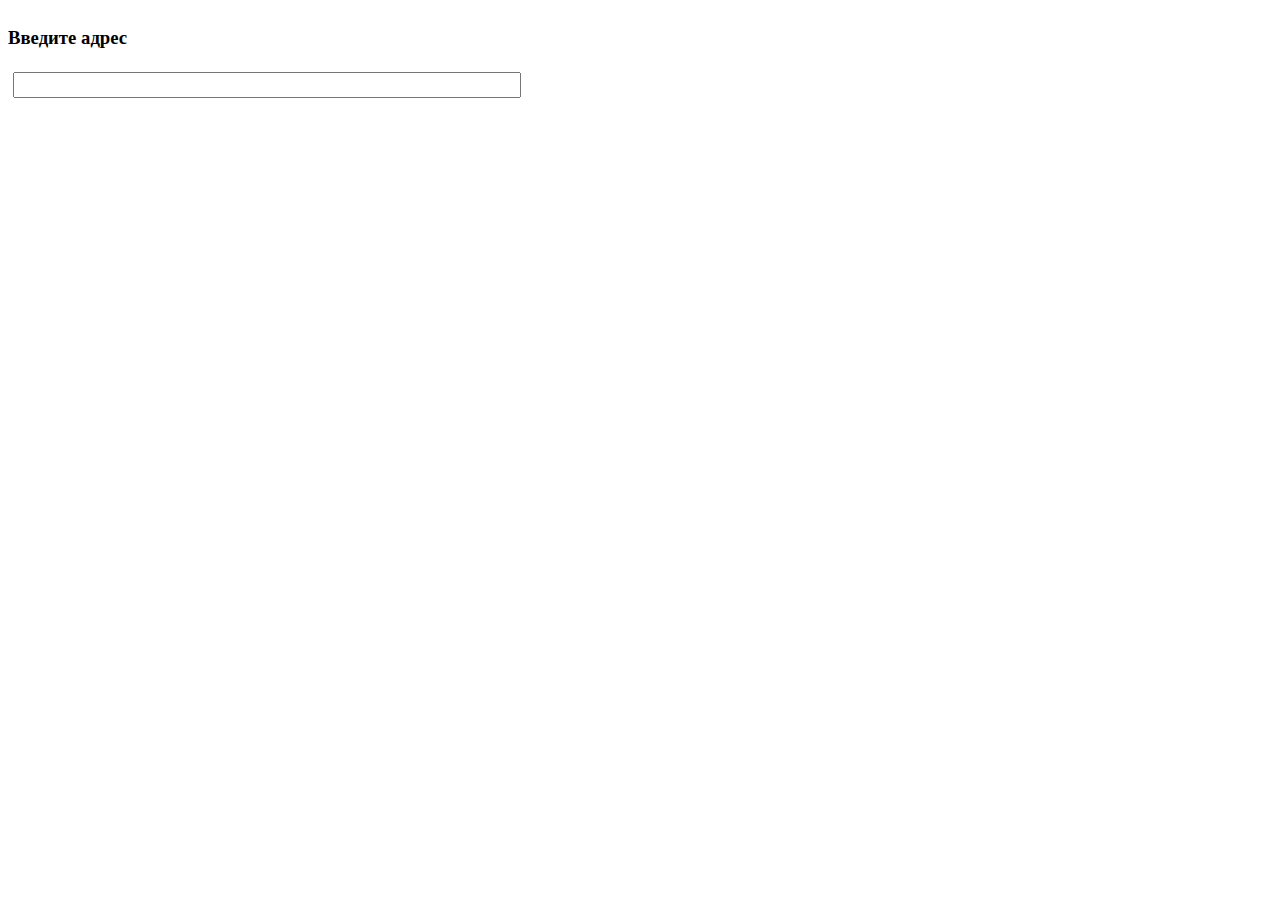
<file: Task_17/index.html>
<!DOCTYPE html>
<html lang="en">
<head>
    <meta charset="UTF-8">
    <meta name="viewport" content="width=device-width, initial-scale=1.0">
    <title>Document</title>
    <link rel="stylesheet" href="style.css">
</head>
<body>
    <h3>Введите адрес</h3>
    <input type="text" id="searchInput">
    <div id="inputHints"></div>
    <script src="Task_17.js" type="text/javascript"></script>
</body>
</html>
</file>
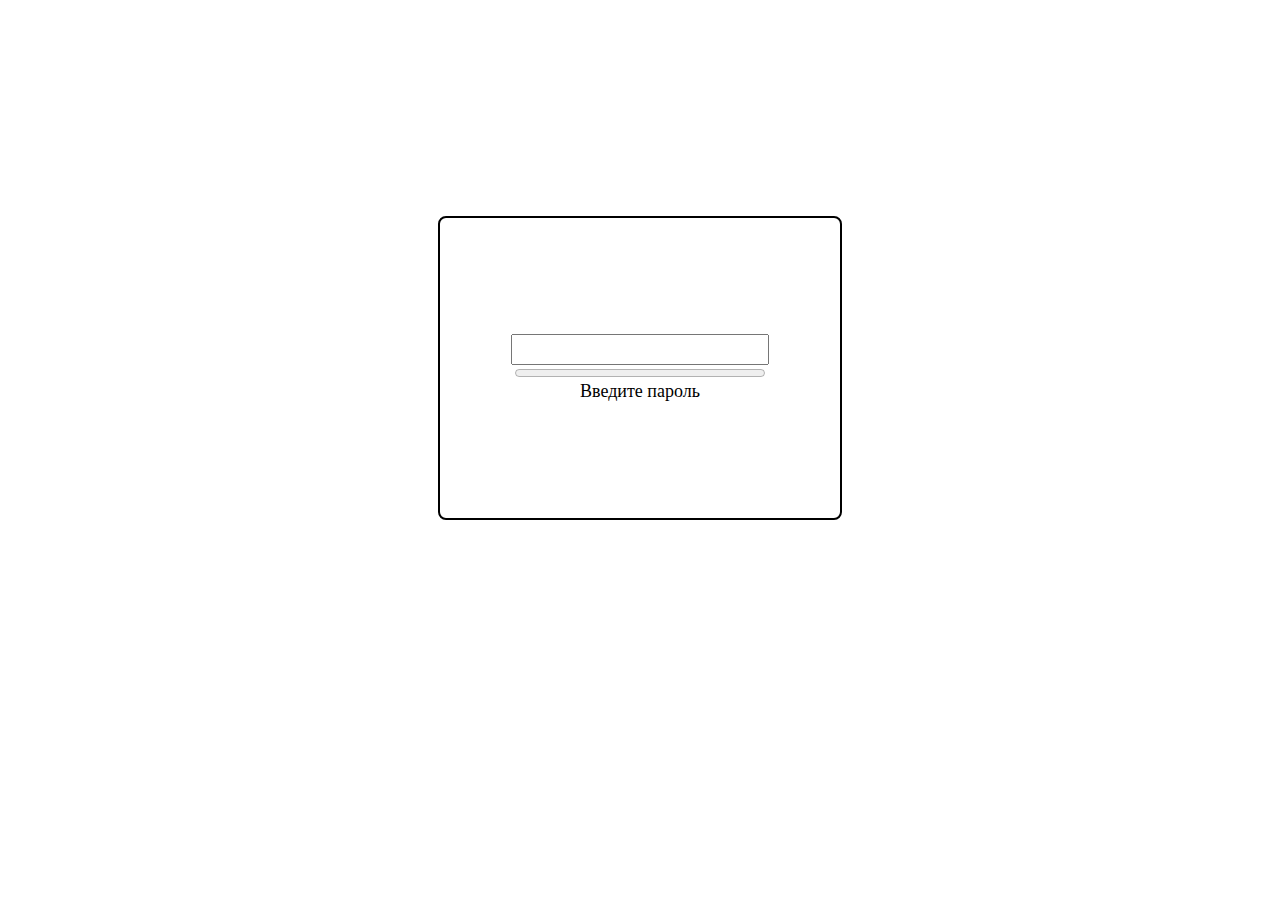
<file: Task_23/index.html>
<!DOCTYPE html>
<html lang="en">
<head>
    <meta charset="UTF-8">
    <meta name="viewport" content="width=device-width, initial-scale=1.0">
    <title>Document</title>
    <link rel="stylesheet" href="./style.css">
</head>
<body>
    <div class="container">
        <input type="password" id="password">
        <progress value="0" max="5" id="passwordStatus"></progress>
        <div id="passwordStatusTxt">Введите пароль</div>
    </div>
    <script src="./Task_23.js"></script>
</body>
</html>
</file>
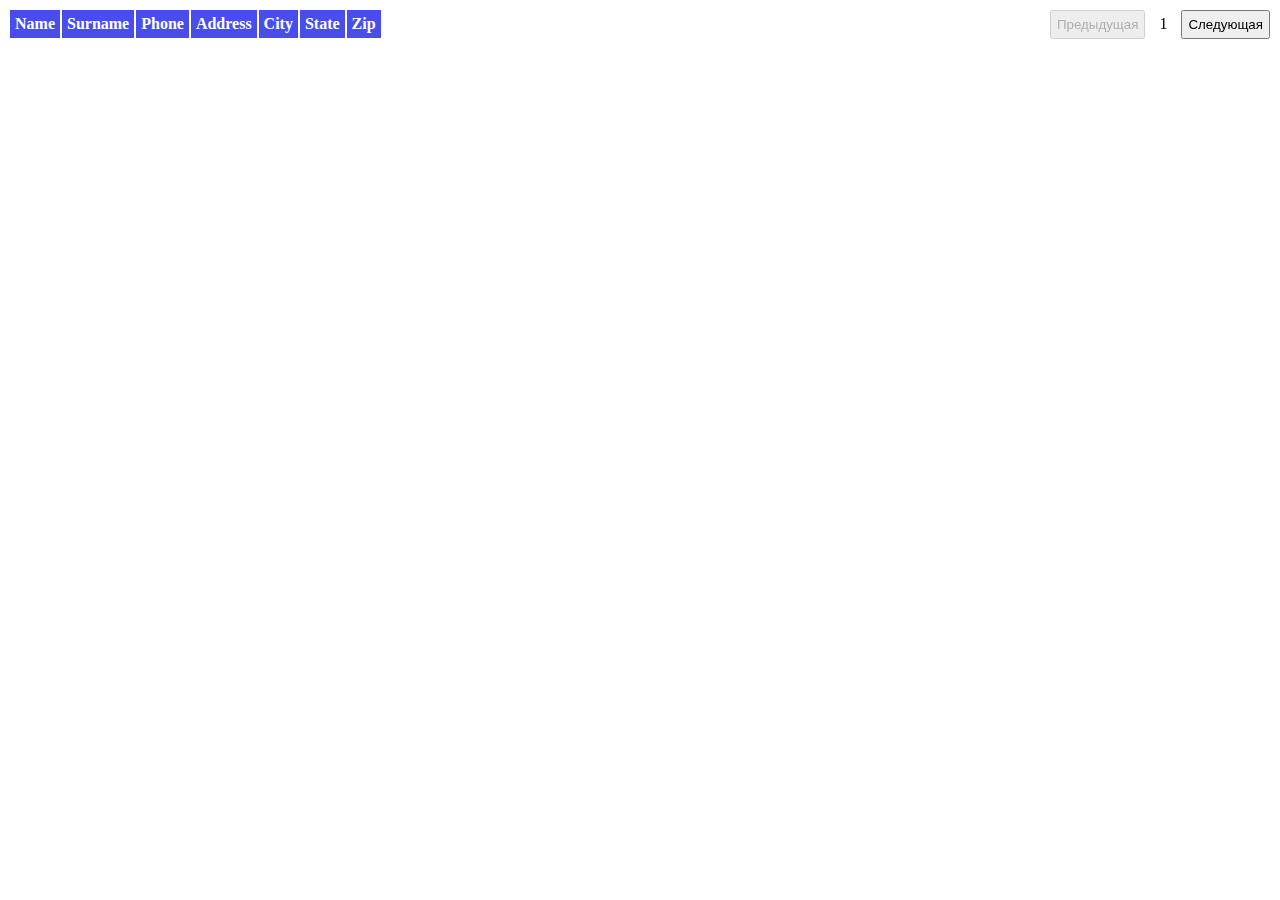
<file: Task_24/index.html>
<!DOCTYPE html>
<html lang="en">
<head>
    <meta charset="UTF-8">
    <meta name="viewport" content="width=device-width, initial-scale=1.0">
    <title>Document</title>
    <link rel="stylesheet" href="./style.css">
</head>
<body>
    <table>
        <thead>
          <tr>
            <th id="fname">Name</th>
            <th id="lname">Surname</th>
            <th id="tel">Phone</th>
            <th id="address">Address</th>
            <th id="city">City</th>
            <th id="state">State</th>
            <th id="zip">Zip</th>
          </tr>
        </thead>
        <tbody id="tableBody">
        </tbody>
      </table>
      <div class="buttons-container">
        <button disabled id="previousBtn">Предыдущая</button>
        <span id="pageNumber">1</span>
        <button id="nextBtn">Следующая</button>
      </div>
      <script src="./Task_24.js"></script>
</body>
</html>
</file>
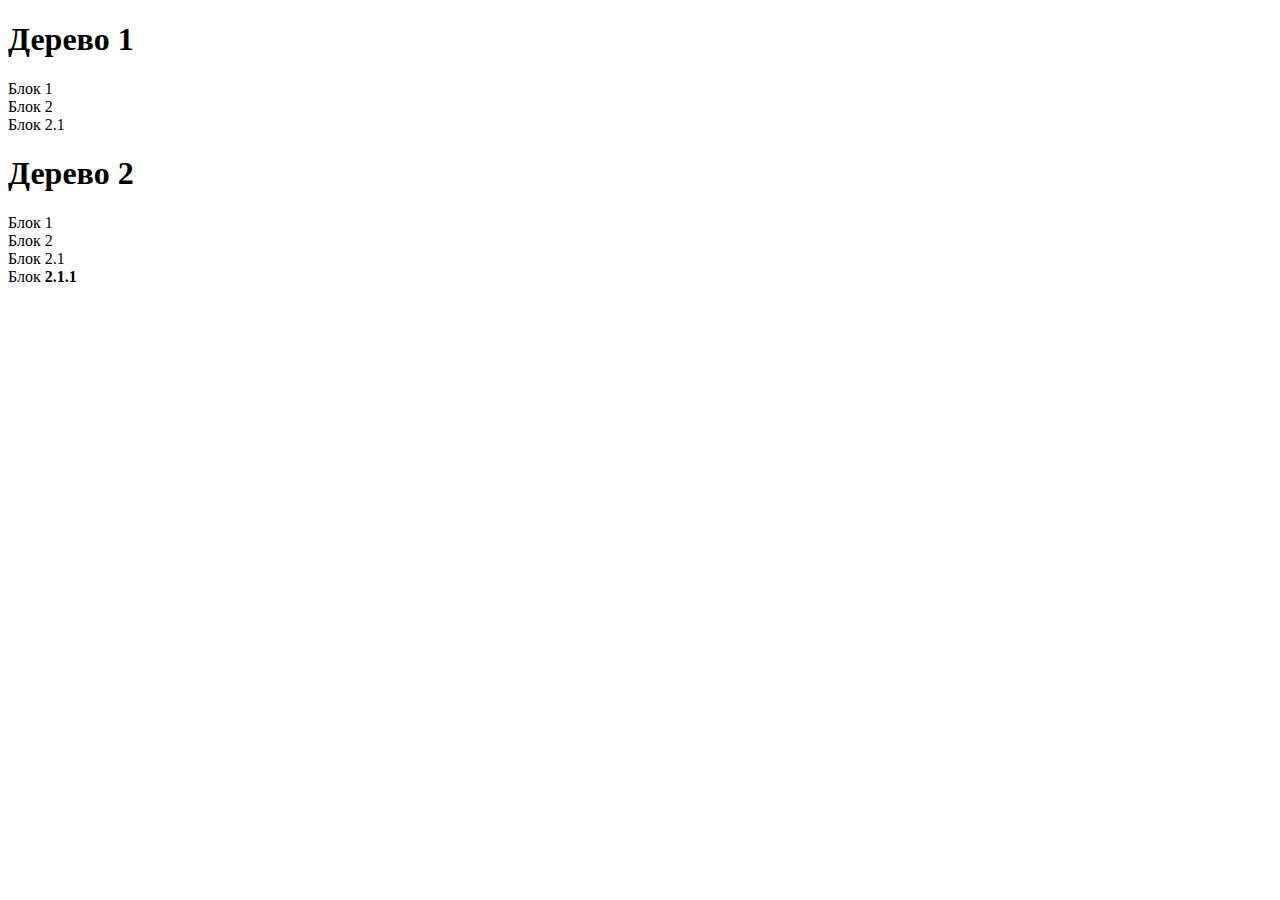
<file: Task_26/index.html>
<!DOCTYPE html>
<html lang="en">
    <head>
        <meta charset="UTF-8" />
        <meta name="viewport" content="width=device-width, initial-scale=1.0" />
        <title>Document</title>
    </head>
    <body>
        <div id="firstTree">
            <h1>Дерево 1</h1>
            <div>Блок 1</div>
            <div>
                Блок 2
                <div>Блок 2.1</div>
            </div>
        </div>
        <div id="secondTree">
            <h1>Дерево 2</h1>
            <div>Блок 1</div>
            <div>
                Блок 2
                <div>Блок 2.1
                    <div>Блок <b>2.1.1</b></div>
                </div>
            </div>
        </div>
        <script src="./Task_26.js"></script>
    </body>
</html>
</file>
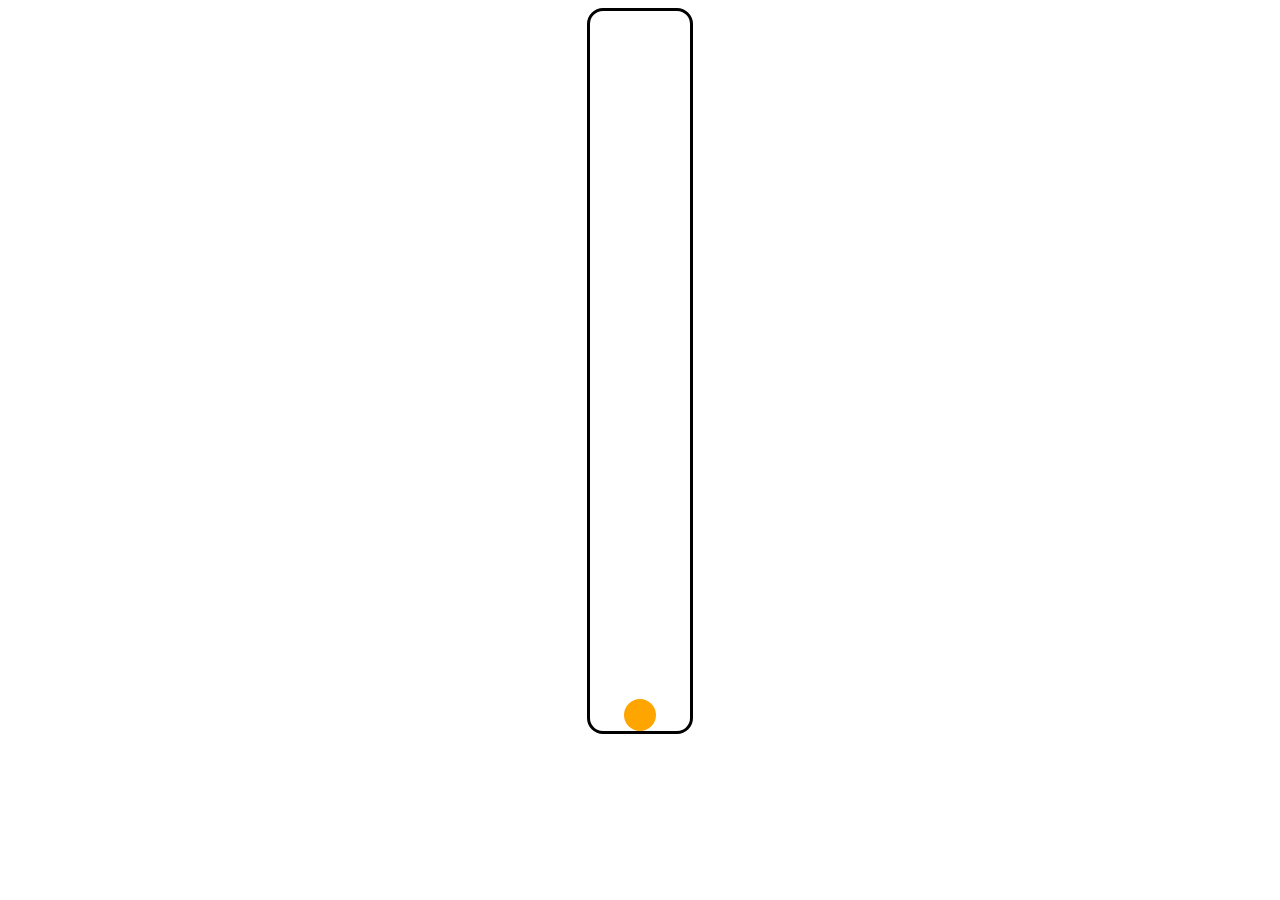
<file: Task_27/index.html>
<!DOCTYPE html>
<html lang="en">
<head>
    <meta charset="UTF-8">
    <meta name="viewport" content="width=device-width, initial-scale=1.0">
    <title>Document</title>
    <link rel="stylesheet" href="style.css">
</head>
<body>
    <div id="animeContainer">
        <div id = "animeTarget"></div>
    </div>
    <script src="./Task_27.js"></script>
</body>
</html>
</file>
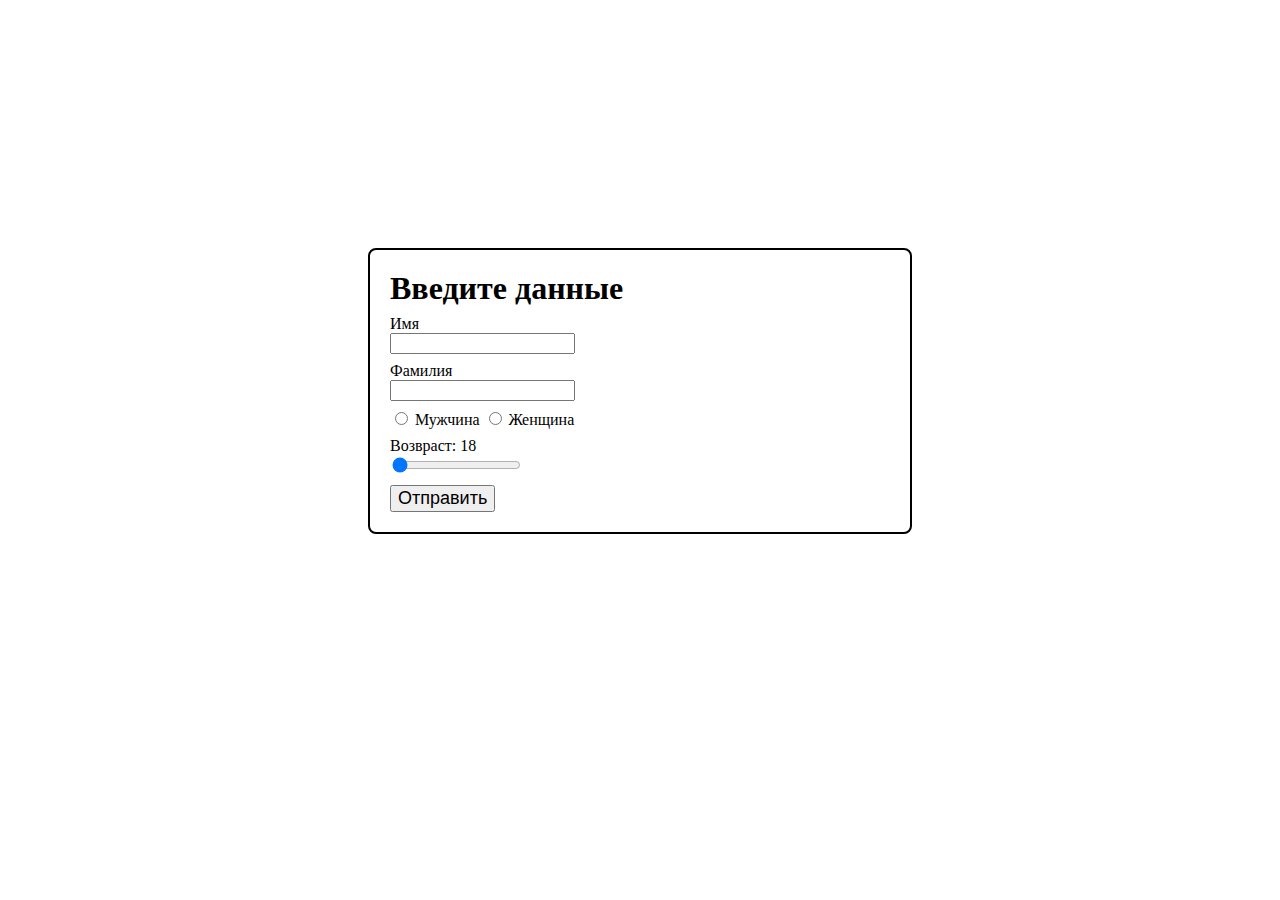
<file: Task_29/index.html>
<!DOCTYPE html>
<html lang="en">
<head>
    <meta charset="UTF-8">
    <meta name="viewport" content="width=device-width, initial-scale=1.0">
    <title>Document</title>
    <link rel="stylesheet" href="./style.css">
</head>
<body>
    <form id="form">
        <h1>Введите данные</h1>
        <label for="firstName">Имя</label>
        <input id="firstName" required>
        <label for="secondName">Фамилия</label>
        <input id="secondName" required>
        <div>
            <input type="radio" name="gender" value="Женщина" id="female" required>
            <label for="female" >Мужчина</label>
            <input type="radio" name="gender" value="Мужчина" id="male" required>
            <label for="male">Женщина</label>
        </div>
        <label for="ageInput" id="labelAge">Возвраст: 18</label>
        <input type="range" id="ageInput" min="18" max="100" value="18" step="1" />
        <button type="submit">Отправить</button>
    </form>
    <script src="./Task_29.js"></script>
</body>
</html>
</file>
<file: Task_17/style.css>
body {
  display: -webkit-box;
  display: -ms-flexbox;
  display: flex;
  position: relative;
  -webkit-box-orient: vertical;
  -webkit-box-direction: normal;
      -ms-flex-direction: column;
          flex-direction: column;
}
body input {
  height: 20px;
  font-size: 16px;
  width: 500px;
  margin: 5px;
}
body .hint {
  border: 1px solid black;
  border-radius: 6px;
  padding: 5px;
  margin-top: 6px;
  cursor: pointer;
}
</file>
<file: Task_23/style.css>
body {
  height: 80vh;
  display: -webkit-box;
  display: -ms-flexbox;
  display: flex;
  -webkit-box-pack: center;
      -ms-flex-pack: center;
          justify-content: center;
  -webkit-box-align: center;
      -ms-flex-align: center;
          align-items: center;
}

.container {
  width: 400px;
  height: 300px;
  border: 2px solid black;
  border-radius: 8px;
  display: -webkit-box;
  display: -ms-flexbox;
  display: flex;
  -webkit-box-orient: vertical;
  -webkit-box-direction: normal;
      -ms-flex-direction: column;
          flex-direction: column;
  -webkit-box-pack: center;
      -ms-flex-pack: center;
          justify-content: center;
  -webkit-box-align: center;
      -ms-flex-align: center;
          align-items: center;
}

#password {
  height: 25px;
  font-size: 20px;
  width: 250px;
}

#passwordStatusTxt {
  font-size: 18px;
}

#passwordStatus {
  width: 250px;
}
#passwordStatus::-webkit-progress-value {
  color: red;
}
</file>
<file: Task_24/style.css>
@charset "UTF-8";
table td {
  border: 2px solid #333;
  padding: 10px;
  text-align: center;
}
table thead {
  background: #4a4dee;
  color: white;
}
table thead th {
  padding: 5px;
  cursor: pointer;
  position: relative;
}
table thead .sortedUp::after {
  content: " ↑";
}
table thead .sortedDown::after {
  content: " ↓";
}

table tbody tr:nth-child(2n) {
  background: #ffe3e3;
  color: black;
}

.buttons-container {
  position: fixed;
  right: 10px;
  top: 10px;
}
.buttons-container button {
  padding: 5px;
}
.buttons-container span {
  margin: 0 10px;
}

.sorted {
  background: red;
}
</file>
<file: Task_27/style.css>
body {
  display: -webkit-box;
  display: -ms-flexbox;
  display: flex;
  -webkit-box-pack: center;
      -ms-flex-pack: center;
          justify-content: center;
}

#animeContainer {
  position: relative;
  height: 80vh;
  border: 3px solid black;
  border-radius: 16px;
  width: 100px;
}
#animeContainer #animeTarget {
  width: 32px;
  height: 32px;
  border-radius: 16px;
  background-color: orange;
  position: absolute;
  cursor: pointer;
  left: 34px;
  bottom: 0px;
}
</file>
<file: Task_29/style.css>
body {
  display: -webkit-box;
  display: -ms-flexbox;
  display: flex;
  -webkit-box-align: center;
      -ms-flex-align: center;
          align-items: center;
  -webkit-box-pack: center;
      -ms-flex-pack: center;
          justify-content: center;
  height: 85vh;
}

form {
  border: 2px solid black;
  border-radius: 8px;
  width: 500px;
  padding: 20px;
}
form h1 {
  margin: 0;
}
form label {
  margin-top: 8px;
  display: block;
}

div {
  margin-top: 8px;
}
div label {
  display: inline;
}

#labelAge {
  margin-top: 8px;
}

button {
  display: block;
  margin-top: 8px;
  font-size: 18px;
}
</file>
